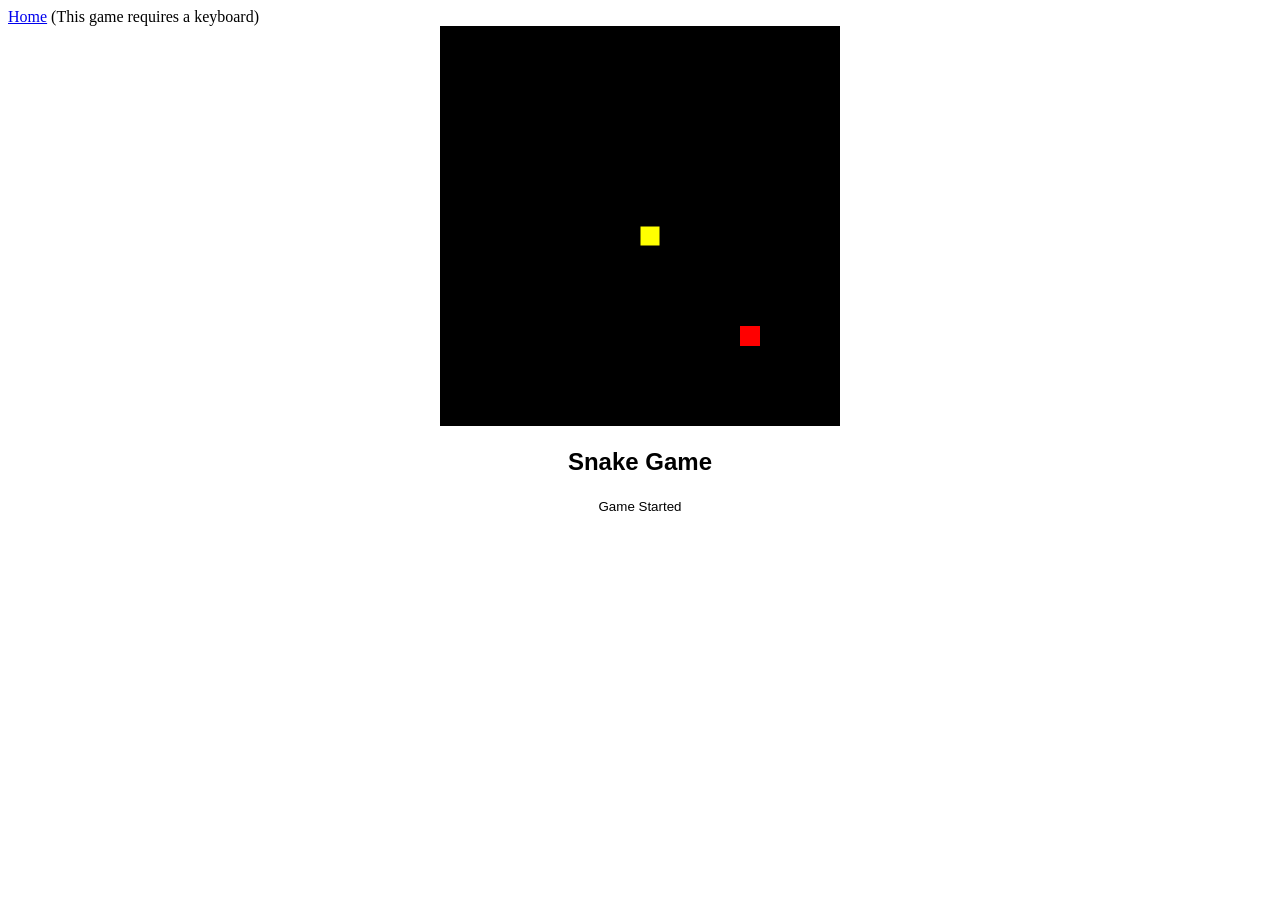
<file: index4.html>
<!DOCTYPE html>
  <head><meta charset="utf-8">
  <meta name="viewport" content="width-device-width,initial-scale-1.0">
  <meta name="author" content="SitePoint">
    <title>Code with cause</title>
    <meta charset="UTF-8" />
    <meta name="viewport" content="width=device-width, initial-scale=1.0" />
    <meta http-equiv="X-UA-Compatible" content="ie=edge" />
    <title>Snake Game using HTML and Javascript - Studytonight</title>
    <style>
        .game-box {
            text-align:center;   
        }
        .game-info {
            text-align:center; 
            font-family:arial;
            line-height:24px;
        }
    </style>
  </head>
  <body>
  <nav class="md:ml-auto md:mr-auto flex flex-wrap items-center text-base justify-center">
      <a href="index.html"class="mr-5 hover:text-gray-900">Home</a>
      <a class="mr-5 hover:text-gray-900">(This game requires a keyboard)</a>
    <div class="game-box"><canvas id="canvas" width="400" height="400"></canvas></div>
    <div class="game-info">
        <h2>Snake Game</h2>
        <p id="game-status"></p>
        <p id="game-score"></p>
    </div>

    <script>
      var canvas, ctx, gameControl, gameActive;
      
      var x = 8;
      
      const CANVAS_BORDER_COLOUR = 'white';
      const CANVAS_BACKGROUND_COLOUR = "black";
      const SNAKE_COLOUR = 'yellow';
      const SNAKE_BORDER_COLOUR = 'darkgreen';


      window.onload = function() {
        canvas = document.getElementById("canvas");
        ctx = canvas.getContext("2d");

        document.addEventListener("keydown", keyDownEvent);

        gameControl = startGame(x);
      };
      
      
      function startGame(x) {
          
          gameActive = true;
          document.getElementById("game-status").innerHTML = "<small>Game Started</small>";
          document.getElementById("game-score").innerHTML = "";
          return setInterval(draw, 1000 / x);
      }
      
      function pauseGame() {
          
          clearInterval(gameControl);
          gameActive = false;
          document.getElementById("game-status").innerHTML = "<small>Game Paused</small>";
      }
      
      function endGame(x) {
          
          clearInterval(gameControl);
          gameActive = false;
          document.getElementById("game-status").innerHTML = "<small>Game Over</small>";
          document.getElementById("game-score").innerHTML = "<h1>Score: " + x + "</h1>";
      }

      
      var gridSize = (tileSize = 20);
      var nextX = (nextY = 0);

      
      var defaultTailSize = 3;
      var tailSize = defaultTailSize;
      var snakeTrail = [];
      var snakeX = (snakeY = 10);

      
      var appleX = (appleY = 15);

      
      function draw() {
       
        snakeX += nextX;
        snakeY += nextY;

       
        if (snakeX < 0) {
          snakeX = gridSize - 1;
        }
        if (snakeX > gridSize - 1) {
          snakeX = 0;
        }

        if (snakeY < 0) {
          snakeY = gridSize - 1;
        }
        if (snakeY > gridSize - 1) {
          snakeY = 0;
        }

       
        if (snakeX == appleX && snakeY == appleY) {
          tailSize++;

          appleX = Math.floor(Math.random() * gridSize);
          appleY = Math.floor(Math.random() * gridSize);
        }

        
      ctx.fillStyle = CANVAS_BACKGROUND_COLOUR;
      
      ctx.strokestyle = CANVAS_BORDER_COLOUR;

      
      ctx.fillRect(0, 0, canvas.width, canvas.height);
      
      ctx.strokeRect(0, 0, canvas.width, canvas.height);

      
        ctx.fillStyle = SNAKE_COLOUR;
        ctx.strokestyle = SNAKE_BORDER_COLOUR;
        for (var i = 0; i < snakeTrail.length; i++) {
          ctx.fillRect(
            snakeTrail[i].x * tileSize,
            snakeTrail[i].y * tileSize,
            tileSize,
            tileSize
          );
          
          ctx.strokeRect(snakeTrail[i].x * tileSize , snakeTrail[i].y* tileSize, tileSize, tileSize);

      
          if (snakeTrail[i].x == snakeX && snakeTrail[i].y == snakeY) {
            if(tailSize > 3) {
                endGame(tailSize);
            }
            tailSize = defaultTailSize;  
          }
        }

      
        ctx.fillStyle = "red";
        ctx.fillRect(appleX * tileSize, appleY * tileSize, tileSize, tileSize);

      
        snakeTrail.push({ x: snakeX, y: snakeY });
        while (snakeTrail.length > tailSize) {
          snakeTrail.shift();
        }
      }

      
      function keyDownEvent(e) {
        switch (e.keyCode) {
          case 37:
            nextX = -1;
            nextY = 0;
            break;
          case 38:
            nextX = 0;
            nextY = -1;
            break;
          case 39:
            nextX = 1;
            nextY = 0;
            break;
          case 40:
            nextX = 0;
            nextY = 1;
            break;
          case 32:
            if(gameActive == true) {
                pauseGame();
            }
            else {
                gameControl = startGame(x);
            }
            break;
        }
      }
    </script>
  </body>
</html>
</file>
